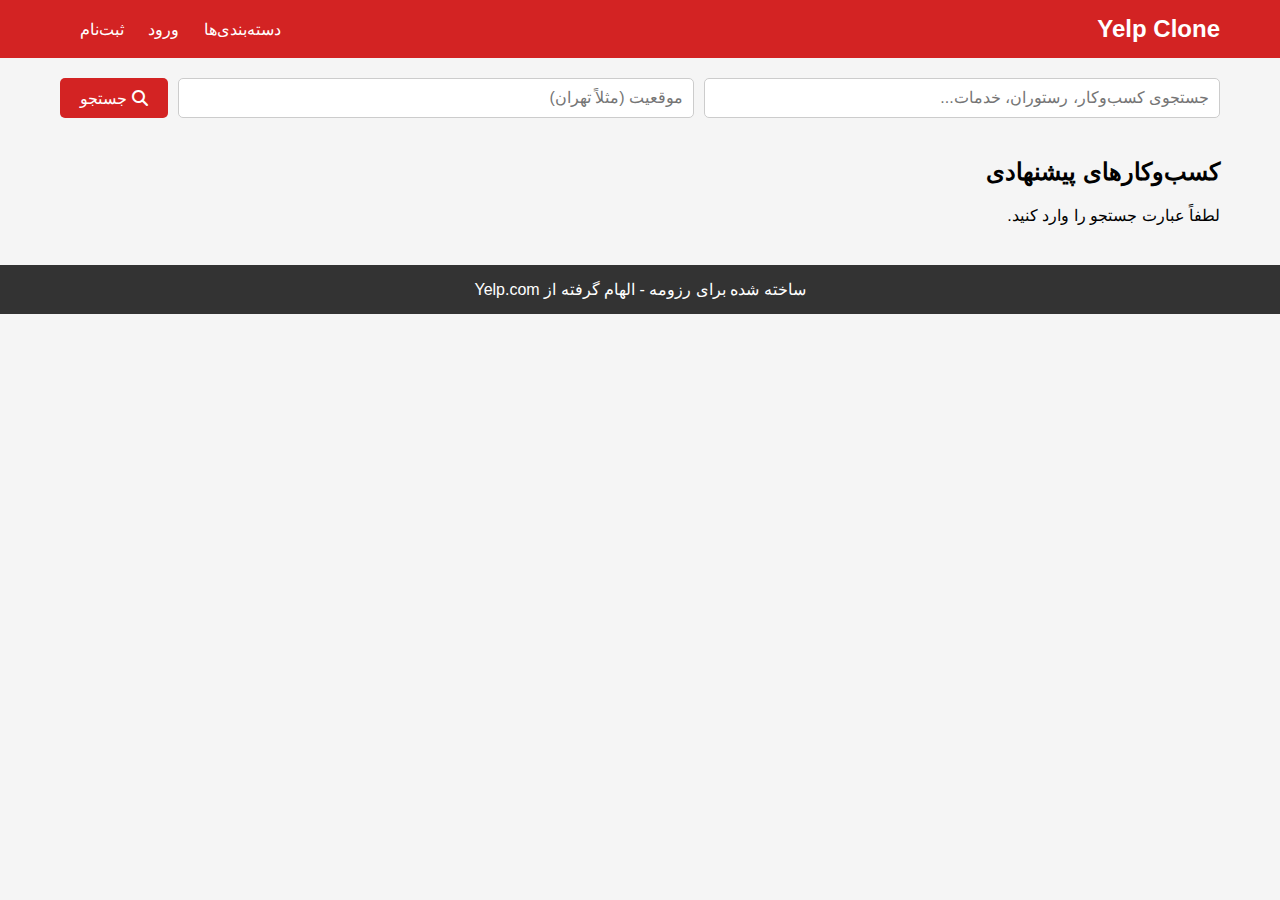
<file: index.html>
<!DOCTYPE html>
<html lang="fa" dir="rtl">
<head>
  <meta charset="UTF-8">
  <meta name="viewport" content="width=device-width, initial-scale=1.0">
  <title>Yelp Clone - رزومه</title>
  <link href="https://cdn.fontcdn.ir/Font/Persian/Vazir/Vazir.css" rel="stylesheet">
  <link rel="stylesheet" href="assets/css/styles.css">
  <link rel="stylesheet" href="https://cdnjs.cloudflare.com/ajax/libs/font-awesome/6.4.0/css/all.min.css">
</head>
<body>
  <!-- هدر -->
  <header>
    <div class="container">
      <h1>Yelp Clone</h1>
      <nav>
        <a href="pages/categories.html">دسته‌بندی‌ها</a>
        <a href="pages/login.html">ورود</a>
        <a href="pages/signup.html">ثبت‌نام</a>
      </nav>
    </div>
  </header>

  <!-- بخش جستجو -->
  <section class="search-section">
    <div class="container">
      <input type="text" id="searchInput" placeholder="جستجوی کسب‌وکار، رستوران، خدمات...">
      <input type="text" id="locationInput" placeholder="موقعیت (مثلاً تهران)">
      <button onclick="searchBusinesses()"><i class="fas fa-search"></i> جستجو</button>
    </div>
  </section>

  <!-- لیست کسب‌وکارها -->
  <section class="business-section">
    <div class="container">
      <h2>کسب‌وکارهای پیشنهادی</h2>
      <div id="businessList" class="business-list">
        <!-- اینجا با JavaScript پر می‌شه -->
      </div>
    </div>
  </section>

  <!-- فوتر -->
  <footer>
    <div class="container">
      <p>ساخته شده برای رزومه - الهام گرفته از Yelp.com</p>
    </div>
  </footer>

  <script src="assets/js/script.js"></script>
</body>
</html>
</file>
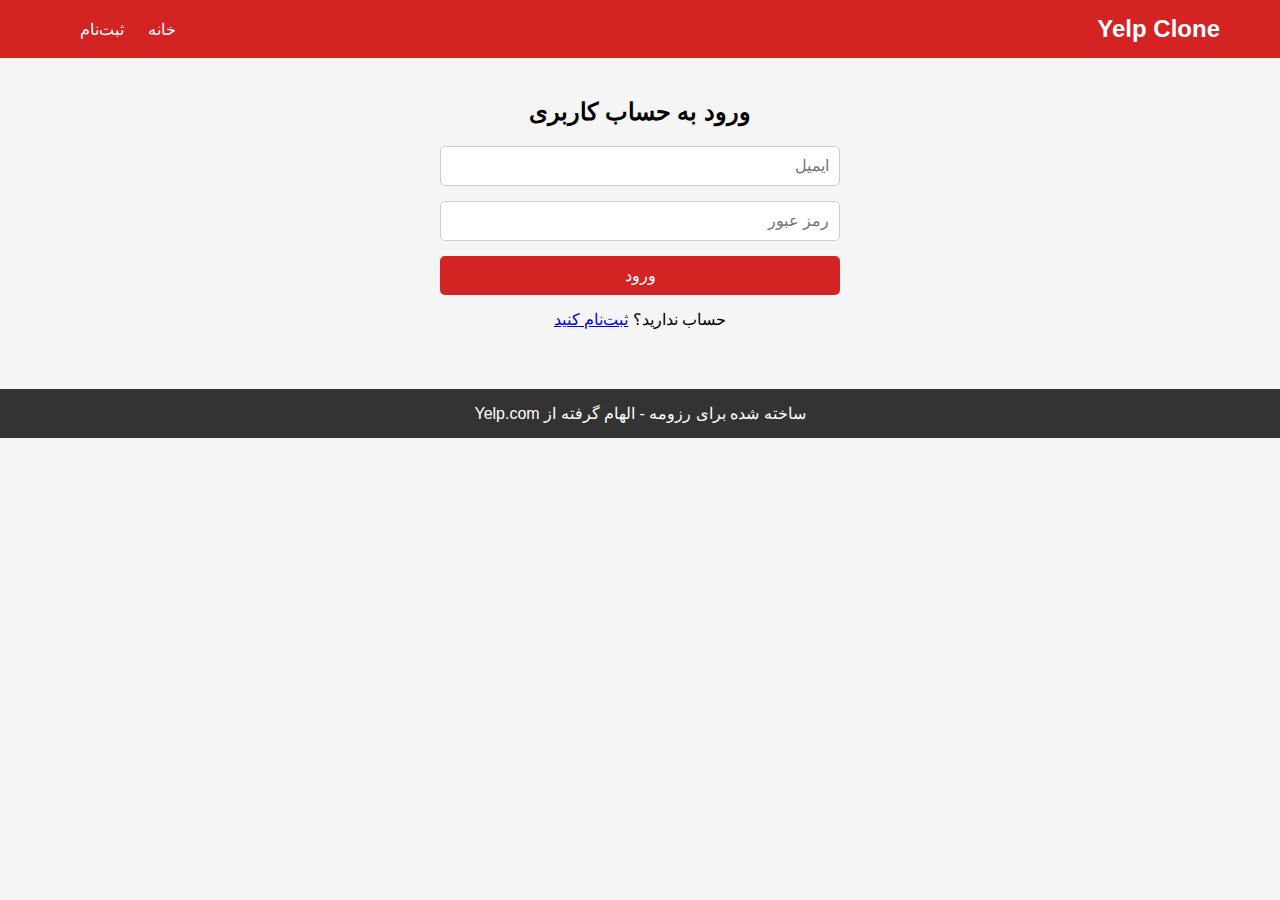
<file: login.html>
<!DOCTYPE html>
<html lang="fa" dir="rtl">
<head>
  <meta charset="UTF-8">
  <meta name="viewport" content="width=device-width, initial-scale=1.0">
  <title>ورود - Yelp Clone</title>
  <link href="https://cdn.fontcdn.ir/Font/Persian/Vazir/Vazir.css" rel="stylesheet">
  <link rel="stylesheet" href="styles.css">
</head>
<body>
  <!-- هدر -->
  <header>
    <div class="container">
      <h1>Yelp Clone</h1>
      <nav>
        <a href="index.html">خانه</a>
        <a href="signup.html">ثبت‌نام</a>
      </nav>
    </div>
  </header>

  <!-- فرم ورود -->
  <section class="form-section">
    <div class="container">
      <h2>ورود به حساب کاربری</h2>
      <form>
        <input type="email" placeholder="ایمیل" required>
        <input type="password" placeholder="رمز عبور" required>
        <button type="submit">ورود</button>
      </form>
      <p>حساب ندارید؟ <a href="signup.html">ثبت‌نام کنید</a></p>
    </div>
  </section>

  <!-- فوتر -->
  <footer>
    <div class="container">
      <p>ساخته شده برای رزومه - الهام گرفته از Yelp.com</p>
    </div>
  </footer>
</body>
</html>
</file>
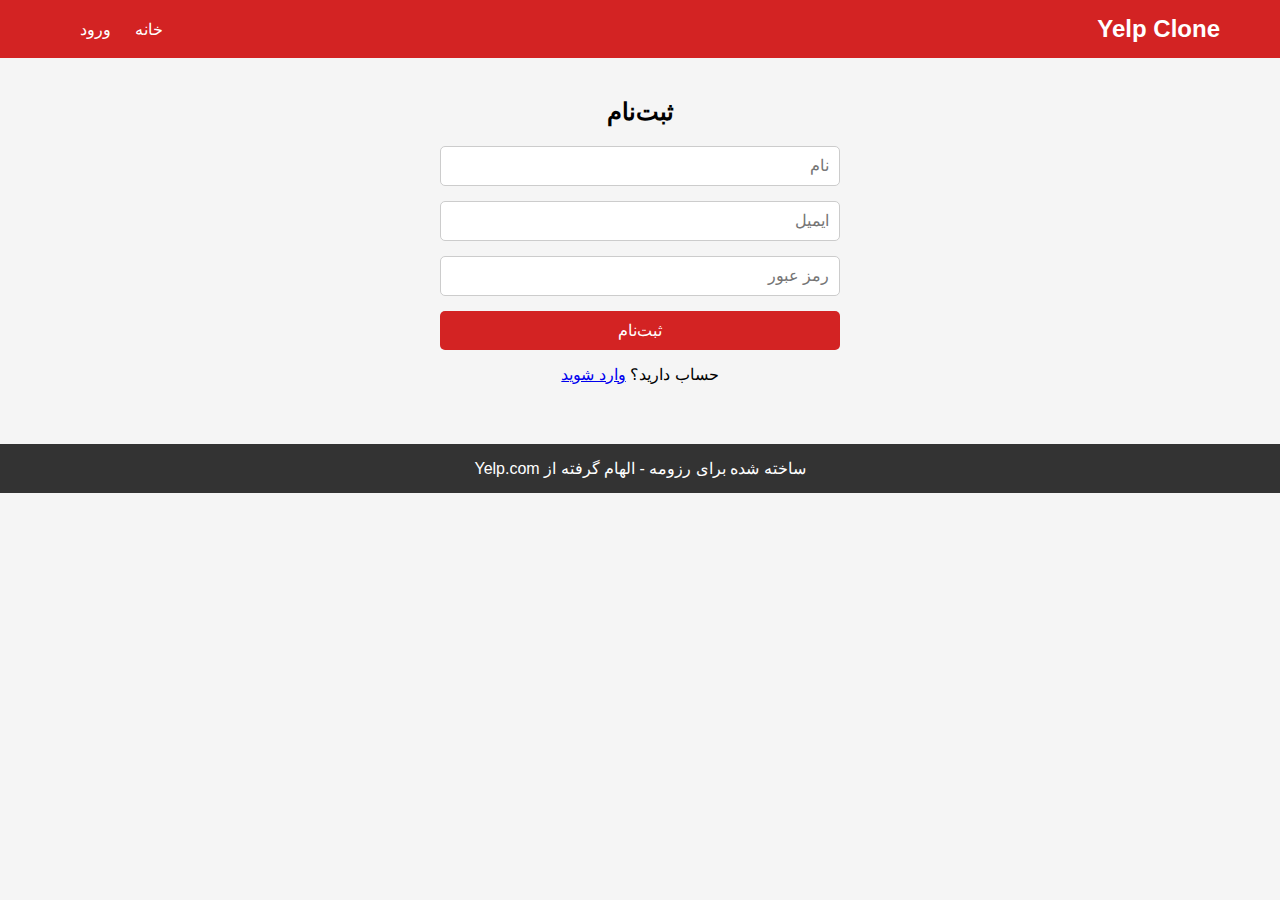
<file: signup.html>
<!DOCTYPE html>
<html lang="fa" dir="rtl">
<head>
  <meta charset="UTF-8">
  <meta name="viewport" content="width=device-width, initial-scale=1.0">
  <title>ثبت‌نام - Yelp Clone</title>
  <link href="https://cdn.fontcdn.ir/Font/Persian/Vazir/Vazir.css" rel="stylesheet">
  <link rel="stylesheet" href="styles.css">
</head>
<body>
  <!-- هدر -->
  <header>
    <div class="container">
      <h1>Yelp Clone</h1>
      <nav>
        <a href="index.html">خانه</a>
        <a href="login.html">ورود</a>
      </nav>
    </div>
  </header>

  <!-- فرم ثبت‌نام -->
  <section class="form-section">
    <div class="container">
      <h2>ثبت‌نام</h2>
      <form>
        <input type="text" placeholder="نام" required>
        <input type="email" placeholder="ایمیل" required>
        <input type="password" placeholder="رمز عبور" required>
        <button type="submit">ثبت‌نام</button>
      </form>
      <p>حساب دارید؟ <a href="login.html">وارد شوید</a></p>
    </div>
  </section>

  <!-- فوتر -->
  <footer>
    <div class="container">
      <p>ساخته شده برای رزومه - الهام گرفته از Yelp.com</p>
    </div>
  </footer>
</body>
</html>
</file>
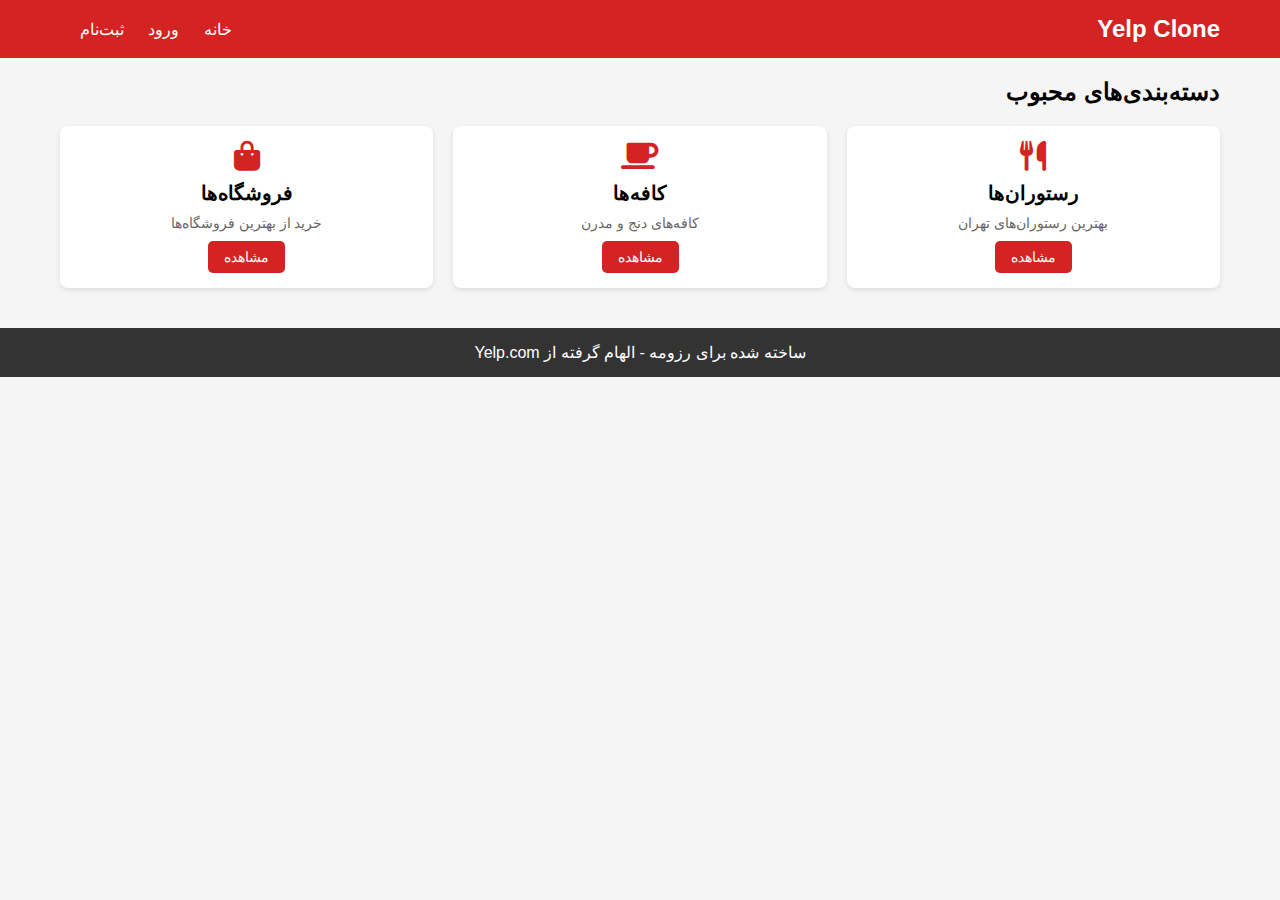
<file: pages/categories.html>
<!DOCTYPE html>
<html lang="fa" dir="rtl">
<head>
  <meta charset="UTF-8">
  <meta name="viewport" content="width=device-width, initial-scale=1.0">
  <title>دسته‌بندی‌ها - Yelp Clone</title>
  <link href="https://cdn.fontcdn.ir/Font/Persian/Vazir/Vazir.css" rel="stylesheet">
  <link rel="stylesheet" href="../assets/css/styles.css">
  <link rel="stylesheet" href="https://cdnjs.cloudflare.com/ajax/libs/font-awesome/6.4.0/css/all.min.css">
</head>
<body>
  <!-- هدر -->
  <header>
    <div class="container">
      <h1>Yelp Clone</h1>
      <nav>
        <a href="../index.html">خانه</a>
        <a href="login.html">ورود</a>
        <a href="signup.html">ثبت‌نام</a>
      </nav>
    </div>
  </header>

  <!-- دسته‌بندی‌ها -->
  <section class="categories-section">
    <div class="container">
      <h2>دسته‌بندی‌های محبوب</h2>
      <div class="categories-list">
        <div class="category-item">
          <i class="fas fa-utensils"></i>
          <h3>رستوران‌ها</h3>
          <p>بهترین رستوران‌های تهران</p>
          <a href="../index.html?category=رستوران" class="category-link">مشاهده</a>
        </div>
        <div class="category-item">
          <i class="fas fa-coffee"></i>
          <h3>کافه‌ها</h3>
          <p>کافه‌های دنج و مدرن</p>
          <a href="../index.html?category=کافه" class="category-link">مشاهده</a>
        </div>
        <div class="category-item">
          <i class="fas fa-shopping-bag"></i>
          <h3>فروشگاه‌ها</h3>
          <p>خرید از بهترین فروشگاه‌ها</p>
          <a href="../index.html?category=فروشگاه" class="category-link">مشاهده</a>
        </div>
      </div>
    </div>
  </section>

  <!-- فوتر -->
  <footer>
    <div class="container">
      <p>ساخته شده برای رزومه - الهام گرفته از Yelp.com</p>
    </div>
  </footer>
</body>
</html>
</file>
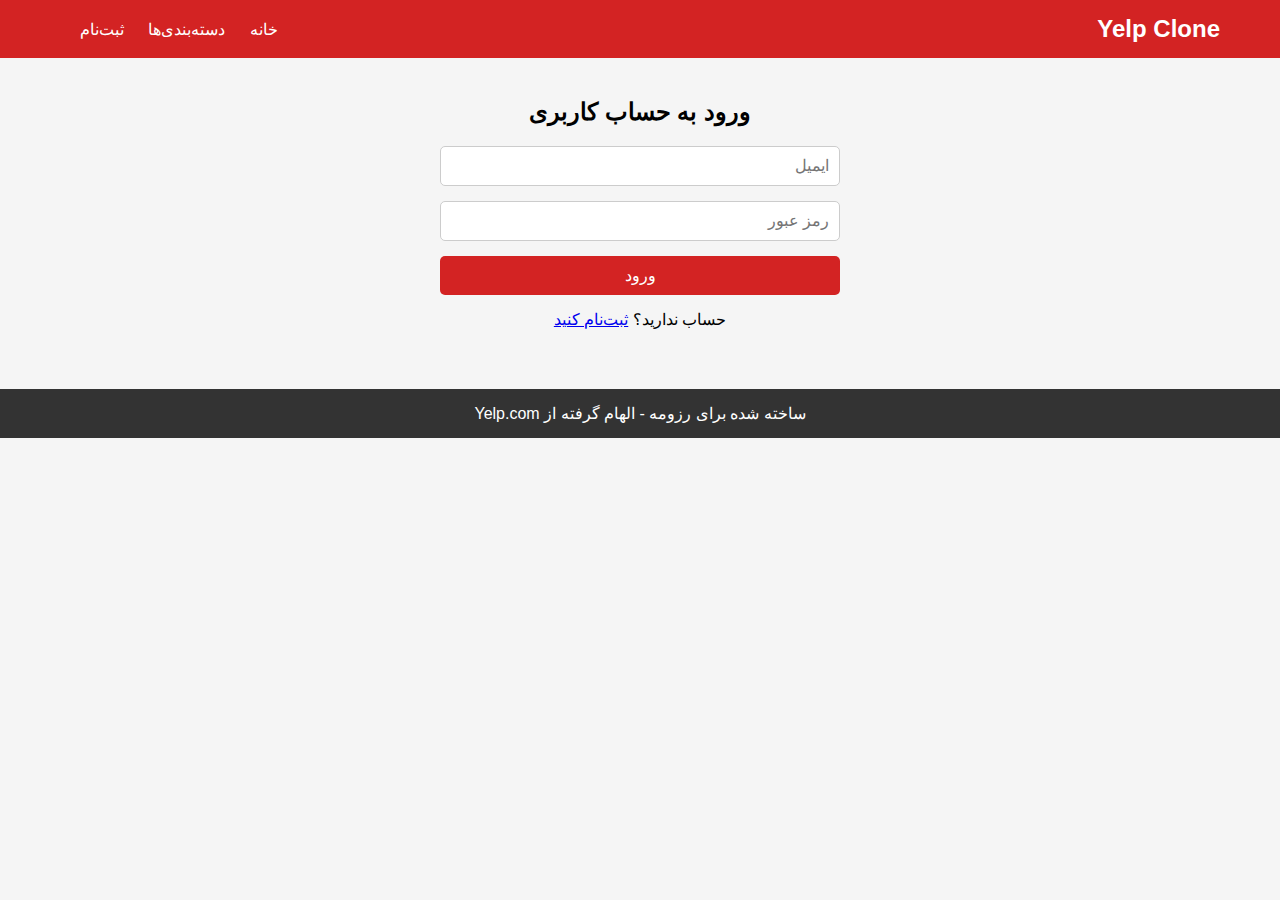
<file: pages/login.html>
<!DOCTYPE html>
<html lang="fa" dir="rtl">
<head>
  <meta charset="UTF-8">
  <meta name="viewport" content="width=device-width, initial-scale=1.0">
  <title>ورود - Yelp Clone</title>
  <link href="https://cdn.fontcdn.ir/Font/Persian/Vazir/Vazir.css" rel="stylesheet">
  <link rel="stylesheet" href="../assets/css/styles.css">
</head>
<body>
  <!-- هدر -->
  <header>
    <div class="container">
      <h1>Yelp Clone</h1>
      <nav>
        <a href="../index.html">خانه</a>
        <a href="categories.html">دسته‌بندی‌ها</a>
        <a href="signup.html">ثبت‌نام</a>
      </nav>
    </div>
  </header>

  <!-- فرم ورود -->
  <section class="form-section">
    <div class="container">
      <h2>ورود به حساب کاربری</h2>
      <form>
        <input type="email" placeholder="ایمیل" required>
        <input type="password" placeholder="رمز عبور" required>
        <button type="submit">ورود</button>
      </form>
      <p>حساب ندارید؟ <a href="signup.html">ثبت‌نام کنید</a></p>
    </div>
  </section>

  <!-- فوتر -->
  <footer>
    <div class="container">
      <p>ساخته شده برای رزومه - الهام گرفته از Yelp.com</p>
    </div>
  </footer>
</body>
</html>
</file>
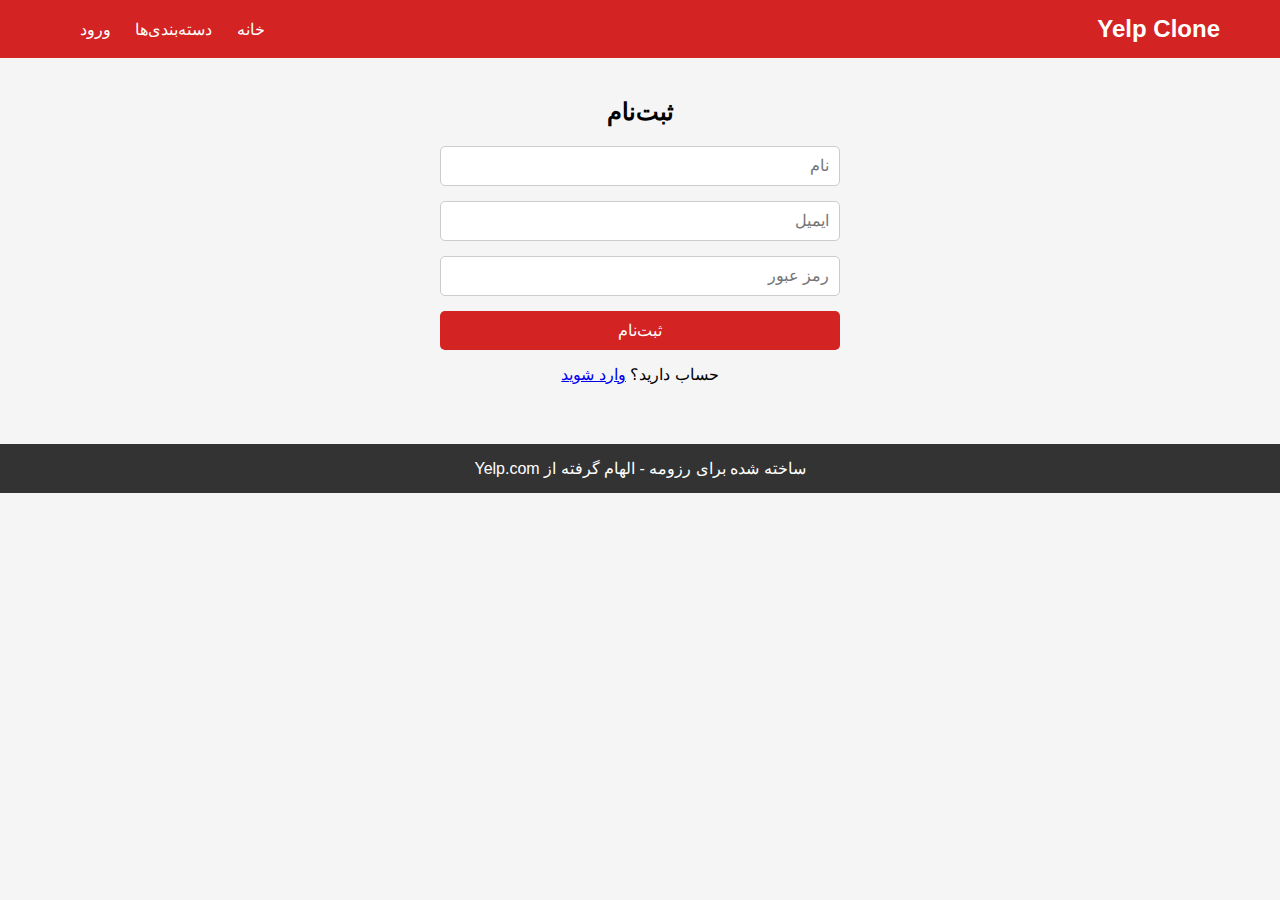
<file: pages/signup.html>
<!DOCTYPE html>
<html lang="fa" dir="rtl">
<head>
  <meta charset="UTF-8">
  <meta name="viewport" content="width=device-width, initial-scale=1.0">
  <title>ثبت‌نام - Yelp Clone</title>
  <link href="https://cdn.fontcdn.ir/Font/Persian/Vazir/Vazir.css" rel="stylesheet">
  <link rel="stylesheet" href="../assets/css/styles.css">
</head>
<body>
  <!-- هدر -->
  <header>
    <div class="container">
      <h1>Yelp Clone</h1>
      <nav>
        <a href="../index.html">خانه</a>
        <a href="categories.html">دسته‌بندی‌ها</a>
        <a href="login.html">ورود</a>
      </nav>
    </div>
  </header>

  <!-- فرم ثبت‌نام -->
  <section class="form-section">
    <div class="container">
      <h2>ثبت‌نام</h2>
      <form>
        <input type="text" placeholder="نام" required>
        <input type="email" placeholder="ایمیل" required>
        <input type="password" placeholder="رمز عبور" required>
        <button type="submit">ثبت‌نام</button>
      </form>
      <p>حساب دارید؟ <a href="login.html">وارد شوید</a></p>
    </div>
  </section>

  <!-- فوتر -->
  <footer>
    <div class="container">
      <p>ساخته شده برای رزومه - الهام گرفته از Yelp.com</p>
    </div>
  </footer>
</body>
</html>
</file>
<file: assets/css/styles.css>
* {
  margin: 0;
  padding: 0;
  box-sizing: border-box;
}

body {
  font-family: 'Vazir', Arial, sans-serif;
  background-color: #f5f5f5;
  direction: rtl;
}

.container {
  max-width: 1200px;
  margin: 0 auto;
  padding: 0 20px;
}

/* هدر */
header {
  background-color: #d32323;
  color: white;
  padding: 15px 0;
}

header .container {
  display: flex;
  justify-content: space-between;
  align-items: center;
}

header h1 {
  font-size: 24px;
  font-weight: bold;
}

header nav a {
  color: white;
  text-decoration: none;
  margin-left: 20px;
  font-size: 16px;
}

header nav a:hover {
  text-decoration: underline;
}

/* بخش جستجو */
.search-section {
  padding: 20px 0;
}

.search-section .container {
  display: flex;
  gap: 10px;
}

.search-section input {
  padding: 10px;
  font-size: 16px;
  border: 1px solid #ccc;
  border-radius: 5px;
  flex: 1;
}

.search-section button {
  padding: 10px 20px;
  background-color: #d32323;
  color: white;
  border: none;
  border-radius: 5px;
  cursor: pointer;
  font-size: 16px;
  display: flex;
  align-items: center;
  gap: 5px;
}

.search-section button:hover {
  background-color: #b71c1c;
}

/* لیست کسب‌وکارها */
.business-section {
  padding: 20px 0;
}

.business-section h2 {
  font-size: 24px;
  margin-bottom: 20px;
}

.business-list {
  display: grid;
  grid-template-columns: repeat(auto-fit, minmax(300px, 1fr));
  gap: 20px;
}

.business-item {
  background-color: white;
  padding: 15px;
  border-radius: 8px;
  box-shadow: 0 2px 5px rgba(0, 0, 0, 0.1);
  text-decoration: none;
  color: inherit;
}

.business-item:hover {
  box-shadow: 0 4px 10px rgba(0, 0, 0, 0.15);
}

.business-item img {
  width: 100%;
  height: 150px;
  object-fit: cover;
  border-radius: 8px;
}

.business-item h3 {
  font-size: 20px;
  margin: 10px 0;
}

.business-item p {
  color: #666;
  font-size: 14px;
}

.business-item .rating {
  color: #f4c724;
  font-size: 16px;
  margin-top: 5px;
}

.business-item .details-button {
  display: inline-block;
  margin-top: 10px;
  padding: 8px 16px;
  background-color: #d32323;
  color: white;
  text-decoration: none;
  border-radius: 5px;
  font-size: 14px;
  text-align: center;
}

.business-item .details-button:hover {
  background-color: #b71c1c;
}

/* صفحه جزئیات */
.details-section {
  padding: 20px 0;
}

.details-image {
  width: 100%;
  height: 300px;
  object-fit: cover;
  border-radius: 8px;
  margin-bottom: 20px;
}

.details-section h2 {
  font-size: 28px;
  margin-bottom: 10px;
}

.details-category {
  color: #666;
  font-size: 16px;
}

.details-rating {
  color: #f4c724;
  font-size: 18px;
  margin-bottom: 10px;
}

.details-description {
  font-size: 16px;
  margin-bottom: 20px;
}

.details-section h3 {
  font-size: 24px;
  margin-bottom: 10px;
}

/* نقشه */
.map-container {
  width: 100%;
  height: 400px;
  border-radius: 8px;
  margin-bottom: 20px;
  box-shadow: 0 2px 5px rgba(0, 0, 0, 0.1);
}

/* فرم نظرات */
.review-form {
  background-color: white;
  padding: 15px;
  border-radius: 8px;
  box-shadow: 0 2px 5px rgba(0, 0, 0, 0.1);
  margin-bottom: 20px;
}

.review-form textarea {
  width: 100%;
  height: 100px;
  padding: 10px;
  font-size: 16px;
  border: 1px solid #ccc;
  border-radius: 5px;
  margin-bottom: 10px;
}

.review-form .star-rating {
  display: flex;
  gap: 5px;
  margin-bottom: 10px;
}

.review-form .star-rating input {
  display: none;
}

.review-form .star-rating label {
  cursor: pointer;
  color: #ccc;
  font-size: 20px;
}

.review-form .star-rating input:checked ~ label,
.review-form .star-rating label:hover,
.review-form .star-rating label:hover ~ label {
  color: #f4c724;
}

.review-form button {
  padding: 10px;
  background-color: #d32323;
  color: white;
  border: none;
  border-radius: 5px;
  cursor: pointer;
  font-size: 16px;
}

.review-form button:hover {
  background-color: #b71c1c;
}

.reviews-list {
  display: flex;
  flex-direction: column;
  gap: 15px;
}

.review-item {
  background-color: white;
  padding: 15px;
  border-radius: 8px;
  box-shadow: 0 2px 5px rgba(0, 0, 0, 0.1);
}

.review-user {
  font-weight: bold;
  margin-bottom: 5px;
}

.review-rating {
  color: #f4c724;
  margin-top: 5px;
}

/* دسته‌بندی‌ها */
.categories-section {
  padding: 20px 0;
}

.categories-section h2 {
  font-size: 24px;
  margin-bottom: 20px;
}

.categories-list {
  display: grid;
  grid-template-columns: repeat(auto-fit, minmax(250px, 1fr));
  gap: 20px;
}

.category-item {
  background-color: white;
  padding: 15px;
  border-radius: 8px;
  box-shadow: 0 2px 5px rgba(0, 0, 0, 0.1);
  text-align: center;
}

.category-item i {
  font-size: 30px;
  color: #d32323;
  margin-bottom: 10px;
}

.category-item h3 {
  font-size: 20px;
  margin-bottom: 10px;
}

.category-item p {
  color: #666;
  font-size: 14px;
  margin-bottom: 10px;
}

.category-item .category-link {
  display: inline-block;
  padding: 8px 16px;
  background-color: #d32323;
  color: white;
  text-decoration: none;
  border-radius: 5px;
  font-size: 14px;
}

.category-item .category-link:hover {
  background-color: #b71c1c;
}

/* فرم‌ها (ورود/ثبت‌نام) */
.form-section {
  padding: 40px 0;
}

.form-section h2 {
  font-size: 24px;
  margin-bottom: 20px;
  text-align: center;
}

.form-section form {
  display: flex;
  flex-direction: column;
  gap: 15px;
  max-width: 400px;
  margin: 0 auto;
}

.form-section input {
  padding: 10px;
  font-size: 16px;
  border: 1px solid #ccc;
  border-radius: 5px;
}

.form-section button {
  padding: 10px;
  background-color: #d32323;
  color: white;
  border: none;
  border-radius: 5px;
  cursor: pointer;
  font-size: 16px;
}

.form-section button:hover {
  background-color: #b71c1c;
}

.form-section p {
  text-align: center;
  margin-top: 15px;
}

/* فوتر */
footer {
  background-color: #333;
  color: white;
  padding: 15px 0;
  text-align: center;
  margin-top: 20px;
}
</file>
<file: styles.css>
* {
  margin: 0;
  padding: 0;
  box-sizing: border-box;
}

body {
  font-family: 'Vazir', Arial, sans-serif;
  background-color: #f5f5f5;
  direction: rtl;
}

.container {
  max-width: 1200px;
  margin: 0 auto;
  padding: 0 20px;
}

/* هدر */
header {
  background-color: #d32323;
  color: white;
  padding: 15px 0;
}

header .container {
  display: flex;
  justify-content: space-between;
  align-items: center;
}

header h1 {
  font-size: 24px;
  font-weight: bold;
}

header nav a {
  color: white;
  text-decoration: none;
  margin-left: 20px;
  font-size: 16px;
}

header nav a:hover {
  text-decoration: underline;
}

/* بخش جستجو */
.search-section {
  padding: 20px 0;
}

.search-section .container {
  display: flex;
  gap: 10px;
}

.search-section input {
  padding: 10px;
  font-size: 16px;
  border: 1px solid #ccc;
  border-radius: 5px;
  flex: 1;
}

.search-section button {
  padding: 10px 20px;
  background-color: #d32323;
  color: white;
  border: none;
  border-radius: 5px;
  cursor: pointer;
  font-size: 16px;
}

.search-section button:hover {
  background-color: #b71c1c;
}

/* لیست کسب‌وکارها */
.business-section {
  padding: 20px 0;
}

.business-section h2 {
  font-size: 24px;
  margin-bottom: 20px;
}

.business-list {
  display: grid;
  grid-template-columns: repeat(auto-fit, minmax(300px, 1fr));
  gap: 20px;
}

.business-item {
  background-color: white;
  padding: 15px;
  border-radius: 8px;
  box-shadow: 0 2px 5px rgba(0, 0, 0, 0.1);
  text-decoration: none;
  color: inherit;
}

.business-item:hover {
  box-shadow: 0 4px 10px rgba(0, 0, 0, 0.15);
}

.business-item img {
  width: 100%;
  height: 150px;
  object-fit: cover;
  border-radius: 8px;
}

.business-item h3 {
  font-size: 20px;
  margin: 10px 0;
}

.business-item p {
  color: #666;
  font-size: 14px;
}

.business-item .rating {
  color: #f4c724;
  font-size: 16px;
  margin-top: 5px;
}

.business-item .details-button {
  display: inline-block;
  margin-top: 10px;
  padding: 8px 16px;
  background-color: #d32323;
  color: white;
  text-decoration: none;
  border-radius: 5px;
  font-size: 14px;
  text-align: center;
}

.business-item .details-button:hover {
  background-color: #b71c1c;
}

/* صفحه جزئیات */
.details-section {
  padding: 20px 0;
}

.details-image {
  width: 100%;
  height: 300px;
  object-fit: cover;
  border-radius: 8px;
  margin-bottom: 20px;
}

.details-section h2 {
  font-size: 28px;
  margin-bottom: 10px;
}

.details-category {
  color: #666;
  font-size: 16px;
}

.details-rating {
  color: #f4c724;
  font-size: 18px;
  margin-bottom: 10px;
}

.details-description {
  font-size: 16px;
  margin-bottom: 20px;
}

.details-section h3 {
  font-size: 24px;
  margin-bottom: 10px;
}

.reviews-list {
  display: flex;
  flex-direction: column;
  gap: 15px;
}

.review-item {
  background-color: white;
  padding: 15px;
  border-radius: 8px;
  box-shadow: 0 2px 5px rgba(0, 0, 0, 0.1);
}

.review-user {
  font-weight: bold;
  margin-bottom: 5px;
}

.review-rating {
  color: #f4c724;
  margin-top: 5px;
}

/* فرم‌ها (ورود/ثبت‌نام) */
.form-section {
  padding: 40px 0;
}

.form-section h2 {
  font-size: 24px;
  margin-bottom: 20px;
  text-align: center;
}

.form-section form {
  display: flex;
  flex-direction: column;
  gap: 15px;
  max-width: 400px;
  margin: 0 auto;
}

.form-section input {
  padding: 10px;
  font-size: 16px;
  border: 1px solid #ccc;
  border-radius: 5px;
}

.form-section button {
  padding: 10px;
  background-color: #d32323;
  color: white;
  border: none;
  border-radius: 5px;
  cursor: pointer;
  font-size: 16px;
}

.form-section button:hover {
  background-color: #b71c1c;
}

.form-section p {
  text-align: center;
  margin-top: 15px;
}

/* فوتر */
footer {
  background-color: #333;
  color: white;
  padding: 15px 0;
  text-align: center;
  margin-top: 20px;
}
</file>
